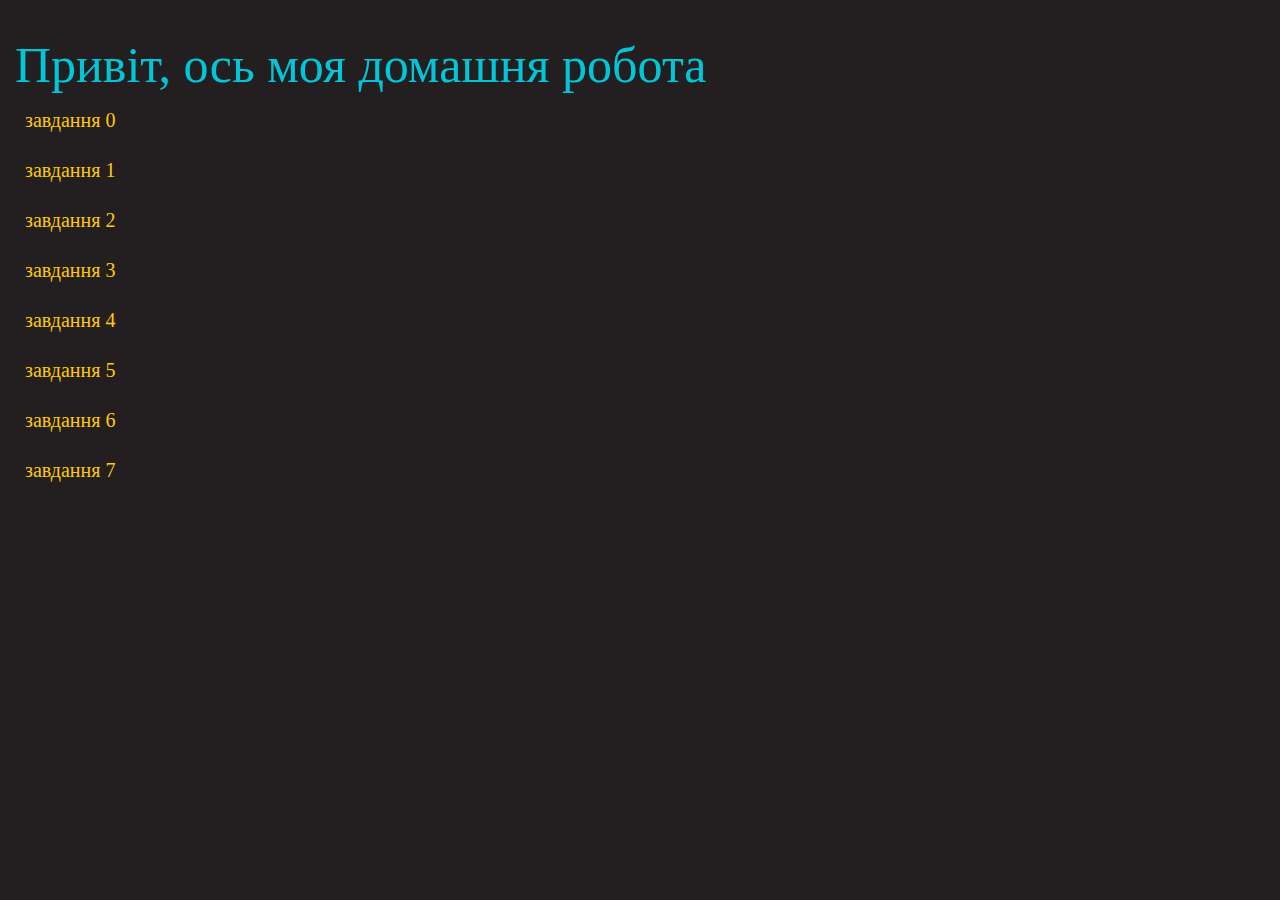
<file: index.html>
<!DOCTYPE html>
<html lang="en">
<head>
    <meta charset="UTF-8">
    <meta name="viewport" content="width=device-width, initial-scale=1.0">
    <link rel="stylesheet" href="./css/reset.css">
    <link rel="stylesheet" href="./css/style.css">
    <title>lesson 2 | DZ-2</title>
</head>
<body>
    <div class="lesson">
        <div class="lesson__container">
             <h1 class="lesson__title">Привіт, ось моя домашня робота</h1>
             <ul class="lesson__nav">
                <li class="lesson__item">
                    <a target="_blank" href="./task-0/task-0.html" class="lesson__link">завдання 0</a>
                </li>
                <li class="lesson__item">
                    <a target="_blank" href="./task-1/task-1.html" class="lesson__link"> завдання 1</a>
                </li>
                <li class="lesson__item">
                    <a target="_blank" href="./task-2/task-2.html" class="lesson__link"> завдання 2</a>
                </li>
                <li class="lesson__item">
                    <a target="_blank" href="./task-3/task-3.html" class="lesson__link"> завдання 3</a>
                </li>
                <li class="lesson__item">
                    <a target="_blank" href="./task-4/task-4.html" class="lesson__link"> завдання 4</a>
                </li>
                <li class="lesson__item">
                    <a target="_blank" href="./task-5/task-5.html" class="lesson__link"> завдання 5</a>
                </li>
                <li class="lesson__item">
                    <a target="_blank" href="./task-6/task-6.html" class="lesson__link"> завдання 6</a>
                </li>
                <li class="lesson__item">
                    <a target="_blank" href="./task-7/task-7.html" class="lesson__link"> завдання 7</a>
                </li>
             </ul>

        </div>
    </div>
 

    
</body>
</html>
</file>
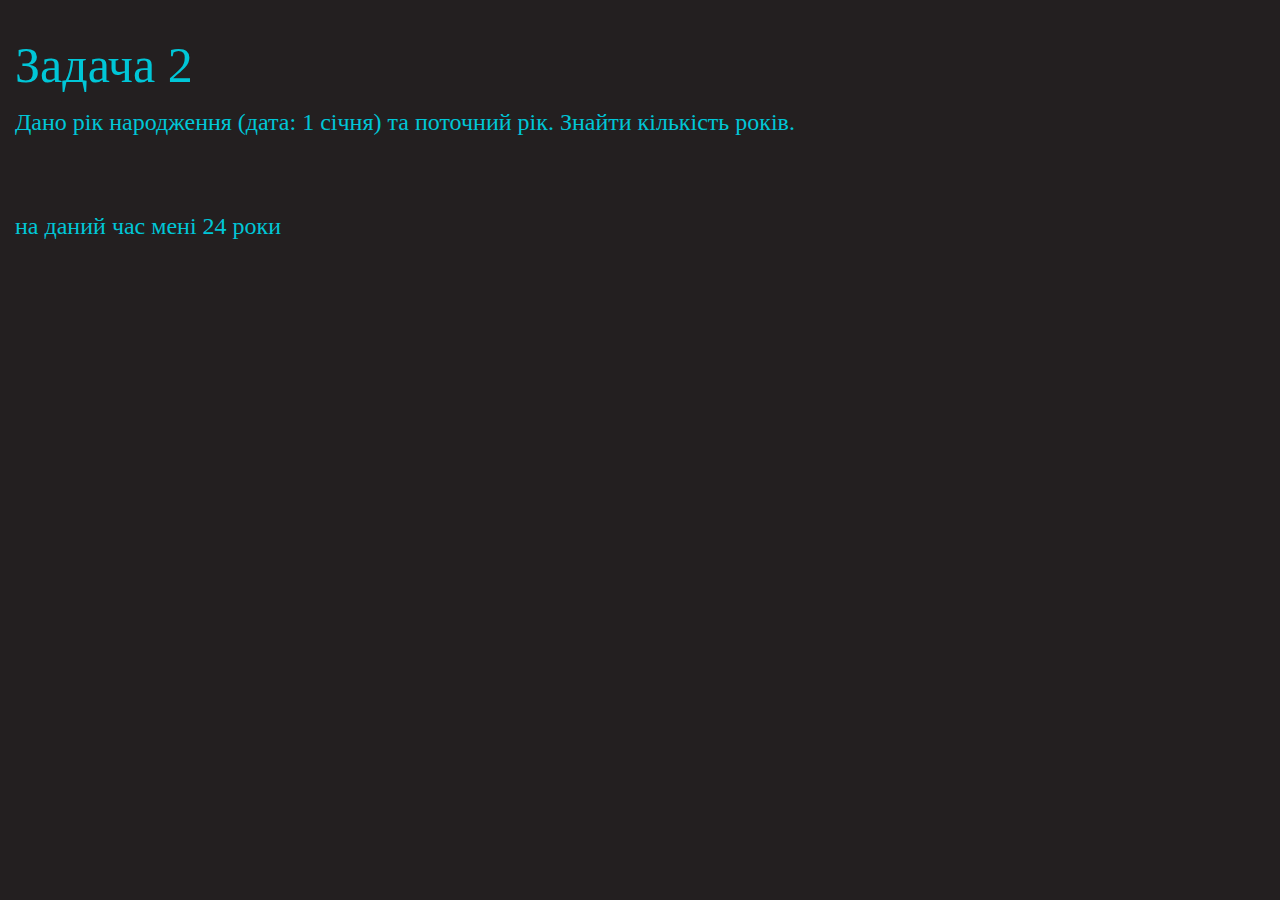
<file: task-2/task-2.html>
<!DOCTYPE html>
<html lang="en">

<head>
    <meta charset="UTF-8">
    <meta name="viewport" content="width=device-width, initial-scale=1.0">
    <link rel="stylesheet" href="../css/reset.css">
    <link rel="stylesheet" href="../css/style.css">
    <title>task | 2</title>
    <style>
        
    </style>
</head>

<body>
    <div class="lesson__container">
        <h1 class="lesson__title">Задача 2</h1>
        <p> Дано рік народження (дата: 1 січня) та поточний рік. Знайти кількість років.</p>
    </div>

    <script>
        const date = new Date()
        // const presentDay = date.getDate()
        // const presentMonth = date.getMonth() + 1
        const presentYear = date.getFullYear()
        let dateOfBirth = "1 січня 2002"
        dateOfBirth = dateOfBirth.match(/\d+/g)
        dateOfBirth.forEach(e => {
            if (parseInt(e) > 31) {
                yaar = presentYear - e
                document.write(` <div class="lesson__container">
                                    <div>
                                        <p>на даний час мені ${yaar} роки</p>
                                    </div>
                                </div>`)
            }
        });



    </script>

</body>

</html>
</file>
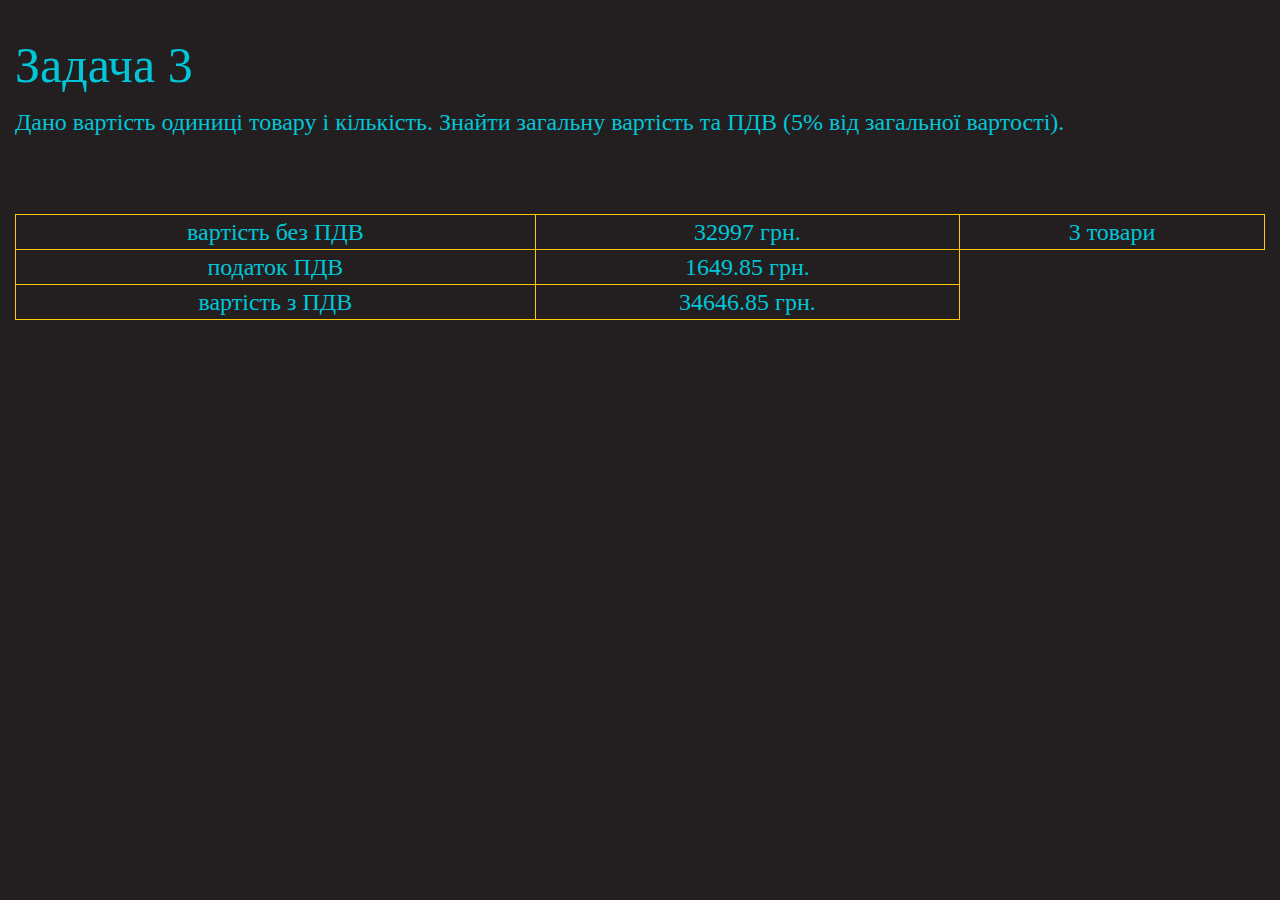
<file: task-3/task-3.html>
<!DOCTYPE html>
<html lang="en">

<head>
    <meta charset="UTF-8">
    <meta name="viewport" content="width=device-width, initial-scale=1.0">
    <link rel="stylesheet" href="../css/reset.css">
    <link rel="stylesheet" href="../css/style.css">
    <title>task | 3</title>
     <style>
        table {
            text-align: center;
            position: relative;
            border-collapse: collapse;

        }

        td,
        th {
            border: 1px solid #ffc907;
            padding: 5px 20px;
        }
    </style>
</head>

<body>
    <div class="lesson__container">
        <h1 class="lesson__title">Задача 3</h1>
        <p> Дано вартість одиниці товару і кількість. Знайти загальну вартість та ПДВ (5% від загальної вартості).</p>
    </div>

    <script>
        const priceProduct = 10999
        const quantityGoods = 3
        const sumPrice = priceProduct * quantityGoods
        const tax = 5 / 100
        let taxtThisProduct =  sumPrice * tax
        taxtThisProduct = +taxtThisProduct.toFixed(2)

        document.write(` <div class="lesson__container">
                            <table>
                                <tr>
                                    <td>вартість без  ПДВ</td>
                                    <td>${sumPrice} грн.</td>
                                    <td>${quantityGoods} товари</td>
                                </tr>
                                <tr>
                                    <td>податок ПДВ</td>
                                    <td>${taxtThisProduct}  грн.</td>
                                </tr>
                                <tr>
                                    <td>вартість з  ПДВ</td>
                                    <td>${sumPrice + taxtThisProduct}  грн.</td>
                                </tr>
                            
                            </table>
                        </div >` )




    </script>

</body>

</html>
</file>
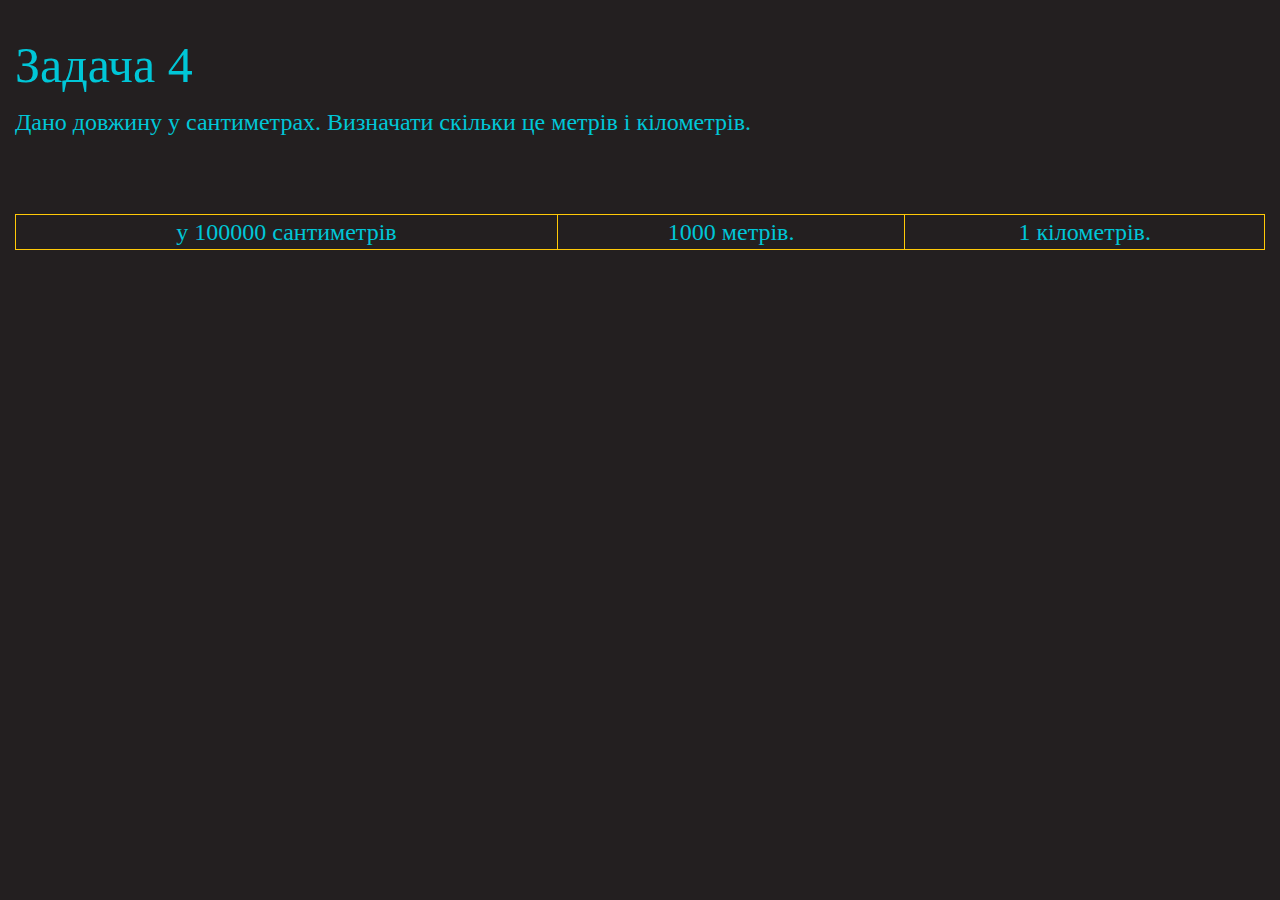
<file: task-4/task-4.html>
<!DOCTYPE html>
<html lang="en">

<head>
    <meta charset="UTF-8">
    <meta name="viewport" content="width=device-width, initial-scale=1.0">
    <link rel="stylesheet" href="../css/reset.css">
    <link rel="stylesheet" href="../css/style.css">
    <title>task | 4</title>
    <style>
        table {
            text-align: center;
            position: relative;
            border-collapse: collapse;

        }

        td,
        th {
            border: 1px solid #ffc907;
            padding: 5px 20px;
        }
    </style>
</head>

<body>
    <div class="lesson__container">
        <h1 class="lesson__title">Задача 4</h1>
        <p> Дано довжину у сантиметрах. Визначати скільки це метрів і кілометрів.</p>
    </div>

    <script>
        let lengthInMeters = '100000 см'
        lengthInMeters = lengthInMeters.match(/\d+/g)
        const meters = lengthInMeters / 100
        const kilometers = meters / 1000

        document.write(` <div class="lesson__container">
                            <table>
                                <tr>
                                    <td> у ${lengthInMeters} сантиметрів</td>\
                                        <td>${meters} метрів.</td>
                                        <td>${kilometers}  кілометрів.</td>
                                </tr>                 
                            </table>
                        </div >` )




    </script>

</body>

</html>
</file>
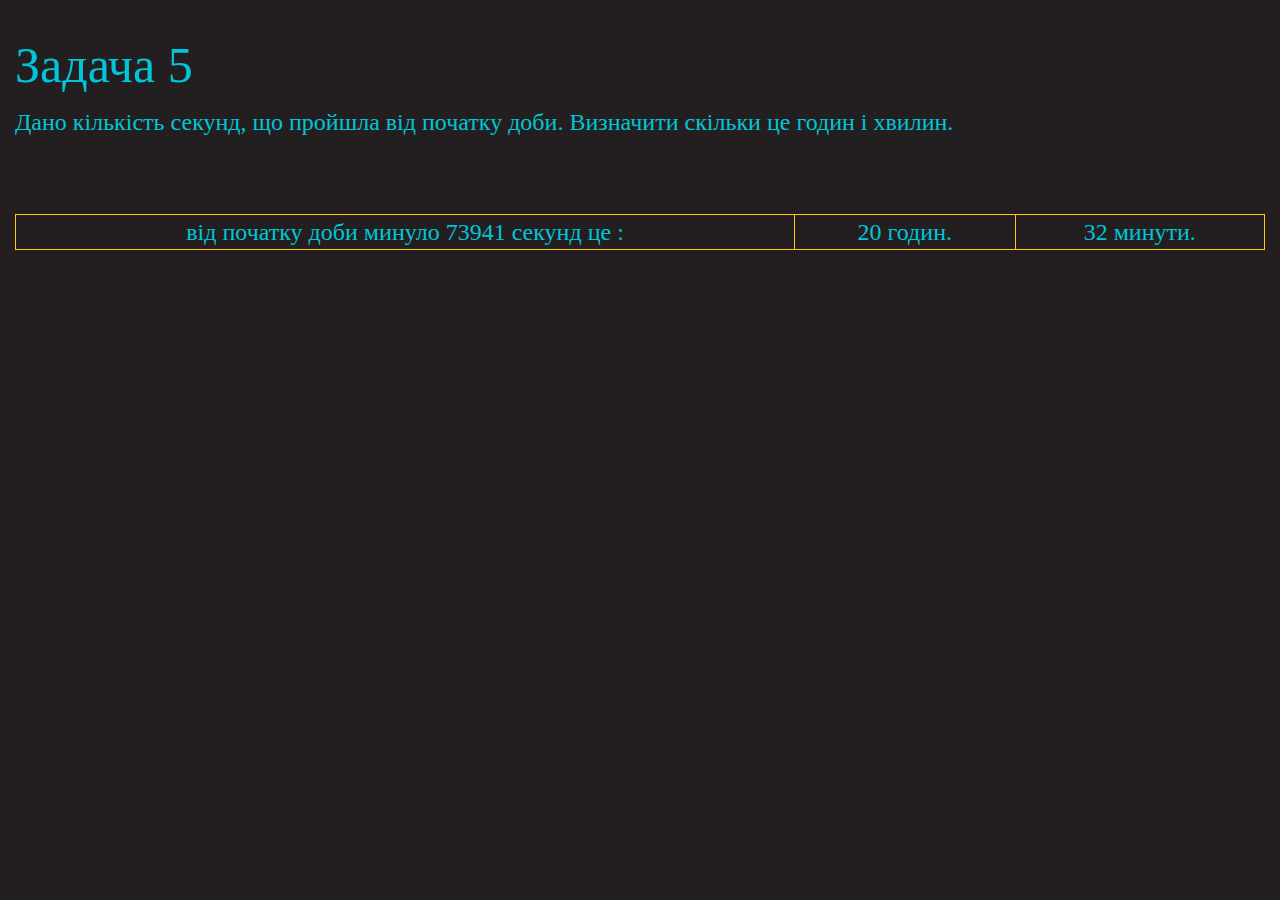
<file: task-5/task-5.html>
<!DOCTYPE html>
<html lang="en">

<head>
    <meta charset="UTF-8">
    <meta name="viewport" content="width=device-width, initial-scale=1.0">
    <link rel="stylesheet" href="../css/reset.css">
    <link rel="stylesheet" href="../css/style.css">
    <title>task | 5</title>
    <style>
        table {
            text-align: center;
            position: relative;
            border-collapse: collapse;

        }

        td,
        th {
            border: 1px solid #ffc907;
            padding: 5px 20px;
        }
    </style>
</head>

<body>
    <div class="lesson__container">
        <h1 class="lesson__title">Задача 5</h1>
        <p>Дано кількість секунд, що пройшла від початку доби. Визначити скільки це годин і хвилин.</p>
    </div>

    <script>
        let secondsToday = '73941 секунд'
        secondsToday = secondsToday.match(/\d+/g)
        const HOURS = Math.floor(secondsToday / 3600)
         const MINUTES =  Math.floor((secondsToday % 3600) / 60) 

        document.write(` <div class="lesson__container">
                            <table>
                                <tr>
                                    <td>від початку доби минуло ${secondsToday} секунд це : </td>
                                        <td>${HOURS} годин.</td>
                                        <td>${MINUTES}  минути.</td>
                                </tr>                 
                            </table>
                        </div >` )




    </script>

</body>

</html>
</file>
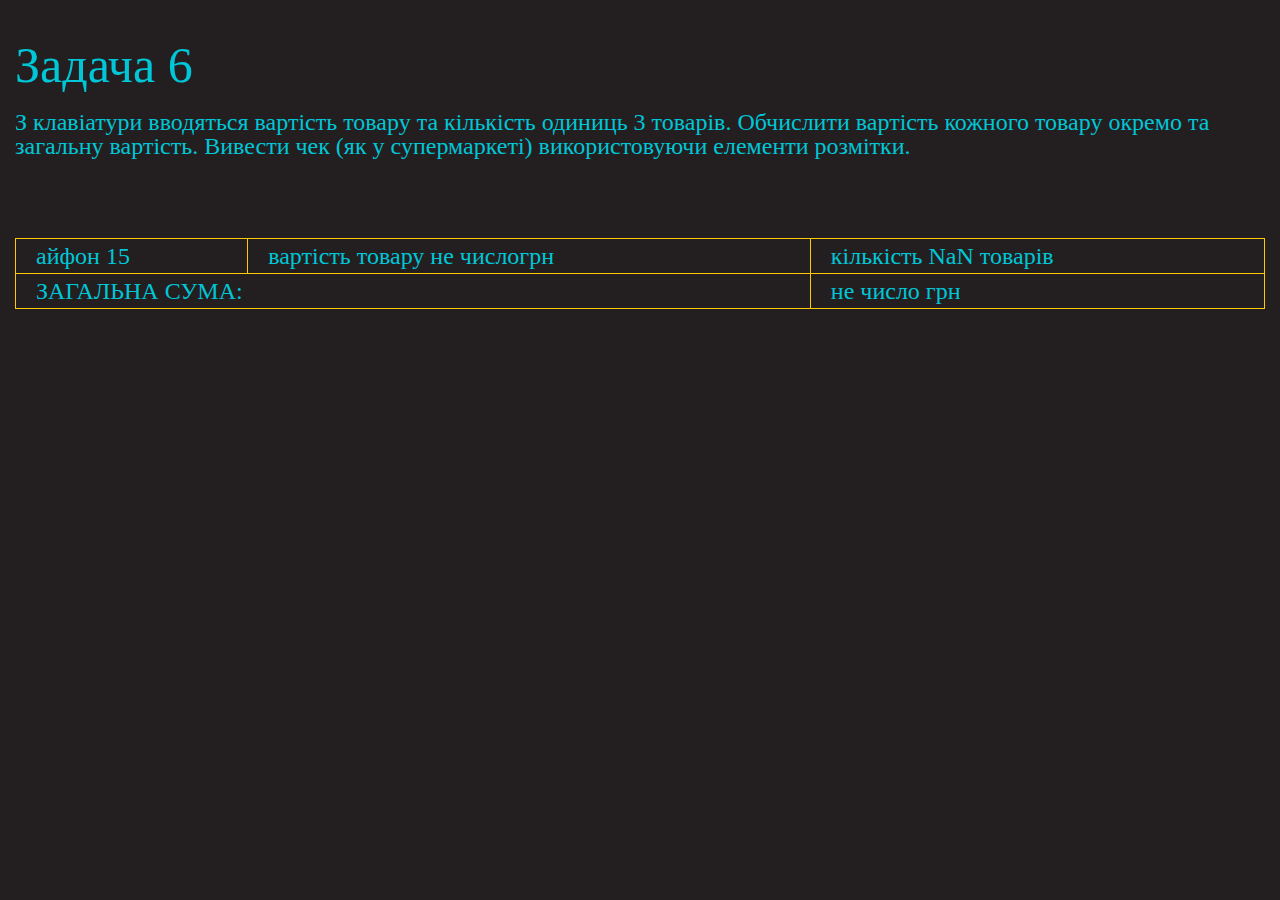
<file: task-6/task-6.html>
<!DOCTYPE html>
<html lang="en">

<head>
    <meta charset="UTF-8">
    <meta name="viewport" content="width=device-width, initial-scale=1.0">
    <link rel="stylesheet" href="../css/reset.css">
    <link rel="stylesheet" href="../css/style.css">
    <title>task | 6</title>
    <style>
        table {
            text-align: left;
            position: relative;
            border-collapse: collapse;

        }

        td,
        th {
            border: 1px solid #ffc907;
            padding: 5px 20px;
        }
    </style>
</head>

<body>
    <div class="lesson__container">
        <h1 class="lesson__title">Задача 6</h1>
        <p>З клавіатури вводяться вартість товару та кількість одиниць 3 товарів. Обчислити вартість кожного товару окремо та загальну вартість. Вивести чек (як у супермаркеті) використовуючи елементи розмітки.</p>
    </div>

    <script>
     const GOODS_PRICE        = parseInt(prompt('вартість товару'))
     const GOODS_PRICE_FORMAT = GOODS_PRICE.toLocaleString('ru-RU')
     const GOODS_NUMBER       = parseInt(prompt('кількість товару'))
     const TOTAL_SUM          = (GOODS_PRICE * GOODS_NUMBER).toLocaleString('ru-RU')

        document.write(` <div class="lesson__container">
                            <table>
                                <tr>
                                     <td>айфон 15</td>
                                    <td>вартість товару ${ GOODS_PRICE_FORMAT}грн </td>
                                    <td>кількість ${GOODS_NUMBER} товарів</td>
                                   
                                </tr>  
                                <tr>  
                                       <td colspan="2"> ЗАГАЛЬНА СУМА:</td>
                                       
                                       <td>${TOTAL_SUM} грн</td>
                                   
                                </tr>             
                            </table>
                        </div >` )




    </script>

</body>

</html>
</file>
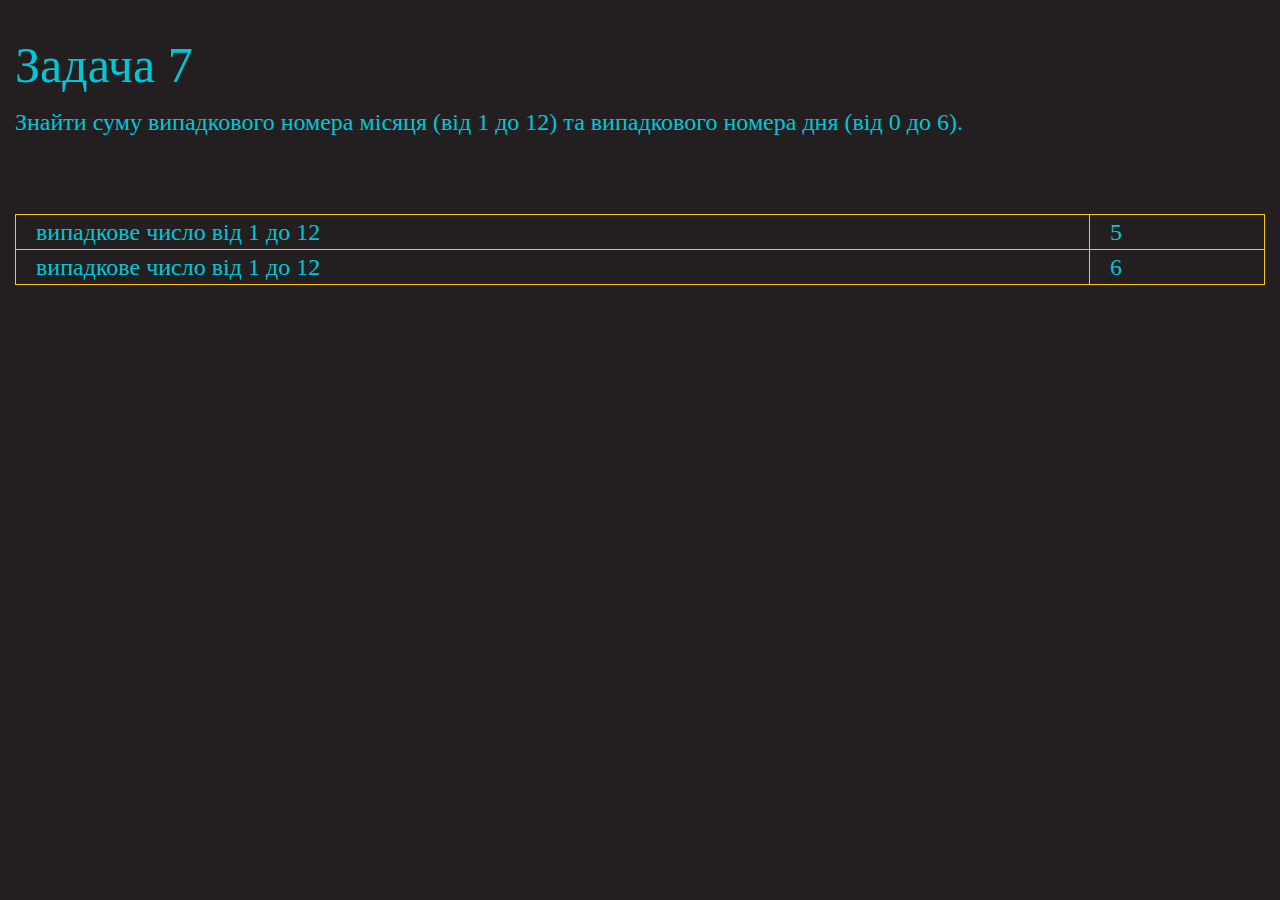
<file: task-7/task-7.html>
<!DOCTYPE html>
<html lang="en">

<head>
    <meta charset="UTF-8">
    <meta name="viewport" content="width=device-width, initial-scale=1.0">
    <link rel="stylesheet" href="../css/reset.css">
    <link rel="stylesheet" href="../css/style.css">
    <title>task | 7</title>
    <style>
        table {
            text-align: left;
            position: relative;
            border-collapse: collapse;

        }

        td,
        th {
            border: 1px solid #ffc907;
            padding: 5px 20px;
        }
    </style>
</head>

<body>
    <div class="lesson__container">
        <h1 class="lesson__title">Задача 7</h1>
        <p>Знайти суму випадкового номера місяця (від 1 до 12) та випадкового номера дня (від 0 до 6).
        </p>
    </div>

    <script>
        let maxInt = 6
        const RANDOM_INT_6 = Math.floor(Math.random() * (maxInt + 1));
        maxInt = 12
        const RANDOM_INT_12 = Math.floor(Math.random() * (maxInt + 1));

        document.write(` <div class="lesson__container">
                            <table>
                                <tr>
                                    <td>випадкове число від 1 до 12</td>
                                    <td>${RANDOM_INT_12}</td>
                                </tr>       
                                <tr>
                                    <td>випадкове число від 1 до 12</td>
                                    <td>${RANDOM_INT_6}</td>
                                </tr>       
                            </table>
                        </div >` )





    </script>

</body>

</html>
</file>
<file: css/style.css>
:root {
    --mainColor: #00c6d7;
    --bgColor: #231f20;
    --letterColor: #ffc907;
}

body {
    background-color: var(--bgColor);
    color: var(--mainColor);
    font-size: 24px;

}

.lesson {}

.lesson__container {
    padding-block: 40px;
    padding-inline: 15px;
    margin: 0 auto;
    max-width: 1920px;
    display: grid;
    gap: 20px;
}

.lesson__title {
    font-size: 50px;
}

.lesson__nav {
    color: var(--letterColor);
    display: grid;
    gap: 30px;
    padding-inline: 10px;

}

.lesson__item {
    font-size: 20px;

}

.lesson__link {
    position: relative;

}

.lesson__link::before {
    content: "";
    background-color: var(--mainColor);
    position: absolute;
    width: 0;
    height: 2px;
    top: 100%;
    left: 0;
    transition: width 0.3s;

}

.lesson__link:hover::before {
    width: 100%;
}
</file>
